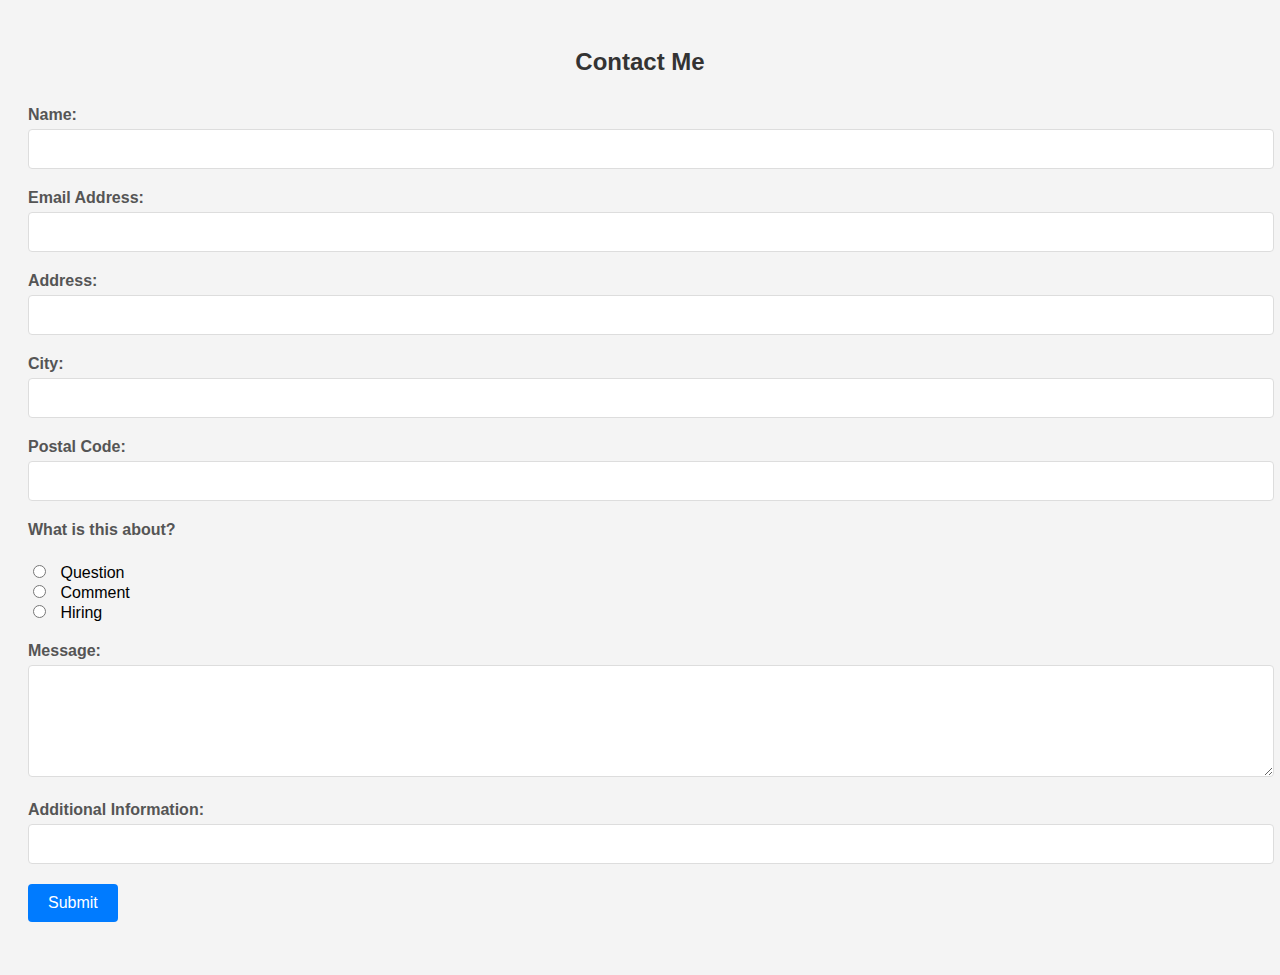
<file: contact.html>
<!DOCTYPE html>
<html lang="en">

<head>
    <meta charset="UTF-8">
    <meta name="viewport" content="width=device-width, initial-scale=1.0">
    <title>Contact Me Form</title>
    <link rel="stylesheet" href="contact.css">
    <script src="web.js" defer></script>
</head>

<body>

    <h2>Contact Me</h2>

    <form id="contactForm" action="https://httpbin.org/post" method="post">

        <!-- Name Input -->
        <div class="form-group">
            <label for="name">Name:</label>
            <input type="text" id="name" name="name" required>
        </div>

        <!-- Email Input -->
        <div class="form-group">
            <label for="email">Email Address:</label>
            <input type="email" id="email" name="email" required>
        </div>

        <!-- Address Input -->
        <div class="form-group">
            <label for="address">Address:</label>
            <input type="text" id="address" name="address" required>
        </div>

        <!-- City Input -->
        <div class="form-group">
            <label for="city">City:</label>
            <input type="text" id="city" name="city" list="cities" required>
            <datalist id="cities">
                <option value="Toronto"></option>
                <option value="Vancouver"></option>
                <option value="Montreal"></option>
            </datalist>
        </div>

        <!-- Postal Code Input -->
        <div class="form-group">
            <label for="postalCode">Postal Code:</label>
            <input type="text" id="postalCode" name="postalCode" pattern="[A-Za-z]\d[A-Za-z] \d[A-Za-z]\d" required>
        </div>

        <!-- Subject Radio Buttons -->
        <div class="form-group">
            <label>What is this about?</label><br>
            <input type="radio" id="questionRadio" name="subject" value="Question" required> Question<br>
            <input type="radio" id="commentRadio" name="subject" value="Comment" required> Comment<br>
            <input type="radio" id="hiringRadio" name="subject" value="Hiring" required> Hiring
        </div>

        <!-- Hourly Rate Input (Hidden by Default) -->
        <div id="hourlyRate" style="display: none;" class="form-group">
            <label for="rate">Hourly Rate:</label>
            <input type="number" id="rate" name="hourlyRate" min="0" step="0.01">
        </div>

        <!-- Message Textarea -->
        <div class="form-group">
            <label for="message">Message:</label>
            <textarea id="message" name="message" rows="5" required></textarea>
        </div>

        <!-- Additional Information Input -->
        <div class="form-group">
            <label for="other">Additional Information:</label>
            <input type="text" id="other" name="other">
        </div>

        <!-- Submit Button -->
        <div class="form-group">
            <input type="submit" value="Submit">
        </div>

    </form>

</body>

</html>
</file>
<file: contact.css>
body {
    font-family: Arial, sans-serif;
    background-color: #f4f4f4;
    padding: 20px;
}

h2 {
    text-align: center;
    margin-bottom: 30px;
    color: #333;
}

.form-group {
    margin-bottom: 20px;
}

label {
    display: block;
    font-weight: bold;
    margin-bottom: 5px;
    color: #555;
}

input[type="text"],
input[type="email"],
input[type="number"],
textarea,
select {
    width: 100%;
    padding: 10px;
    border: 1px solid #ddd;
    border-radius: 4px;
    font-size: 16px;
}

input[type="radio"] {
    margin-right: 10px;
}

input[type="submit"] {
    background-color: #007BFF;
    color: #fff;
    padding: 10px 20px;
    border: none;
    border-radius: 4px;
    cursor: pointer;
    font-size: 16px;
    transition: background-color 0.3s ease;
}

input[type="submit"]:hover {
    background-color: #0056b3;
}

/* Responsive styling */
@media screen and (max-width: 768px) {
    .form-group {
        margin-bottom: 15px;
    }

    input[type="text"],
    input[type="email"],
    input[type="number"],
    textarea,
    select {
        font-size: 14px;
    }

    input[type="submit"] {
        padding: 8px 16px;
        font-size: 14px;
    }
}
</file>
